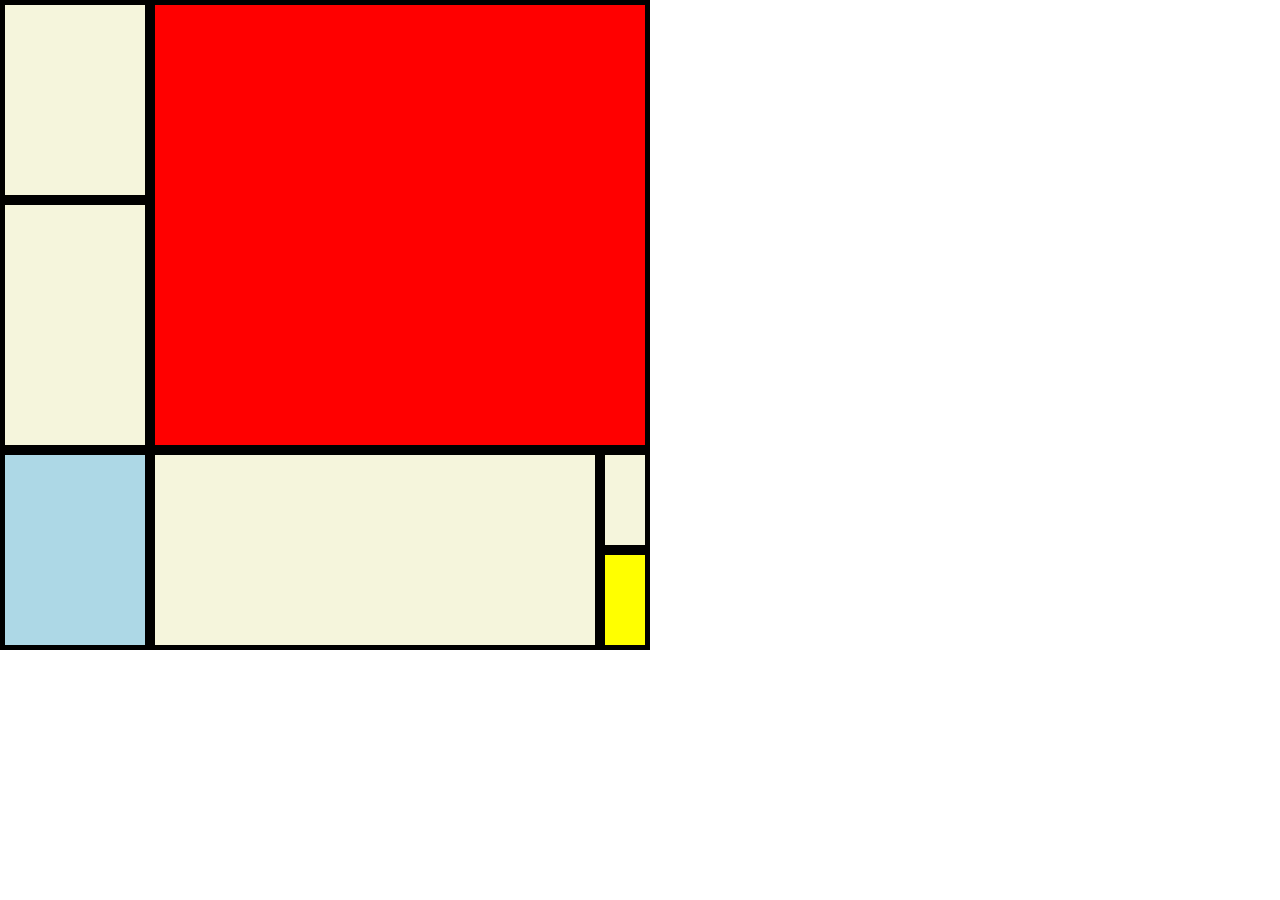
<file: Homework 6 basic image/index.html>
<!DOCTYPE html>
<html lang="en">
  <head>
    <meta charset="UTF-8" />
    <meta name="viewport" content="width=device-width, initial-scale=1.0" />
    <title>Basic picture</title>
    <link rel="stylesheet" href="app.css" />
  </head>
  <body>
    <div class="q"></div>
    <div class="b"></div>
    <div class="c"></div>
    <div class="d"></div>
    <div class="e"></div>
    <div class="f"></div>
    <div class="g"></div>
  </body>
</html>
</file>
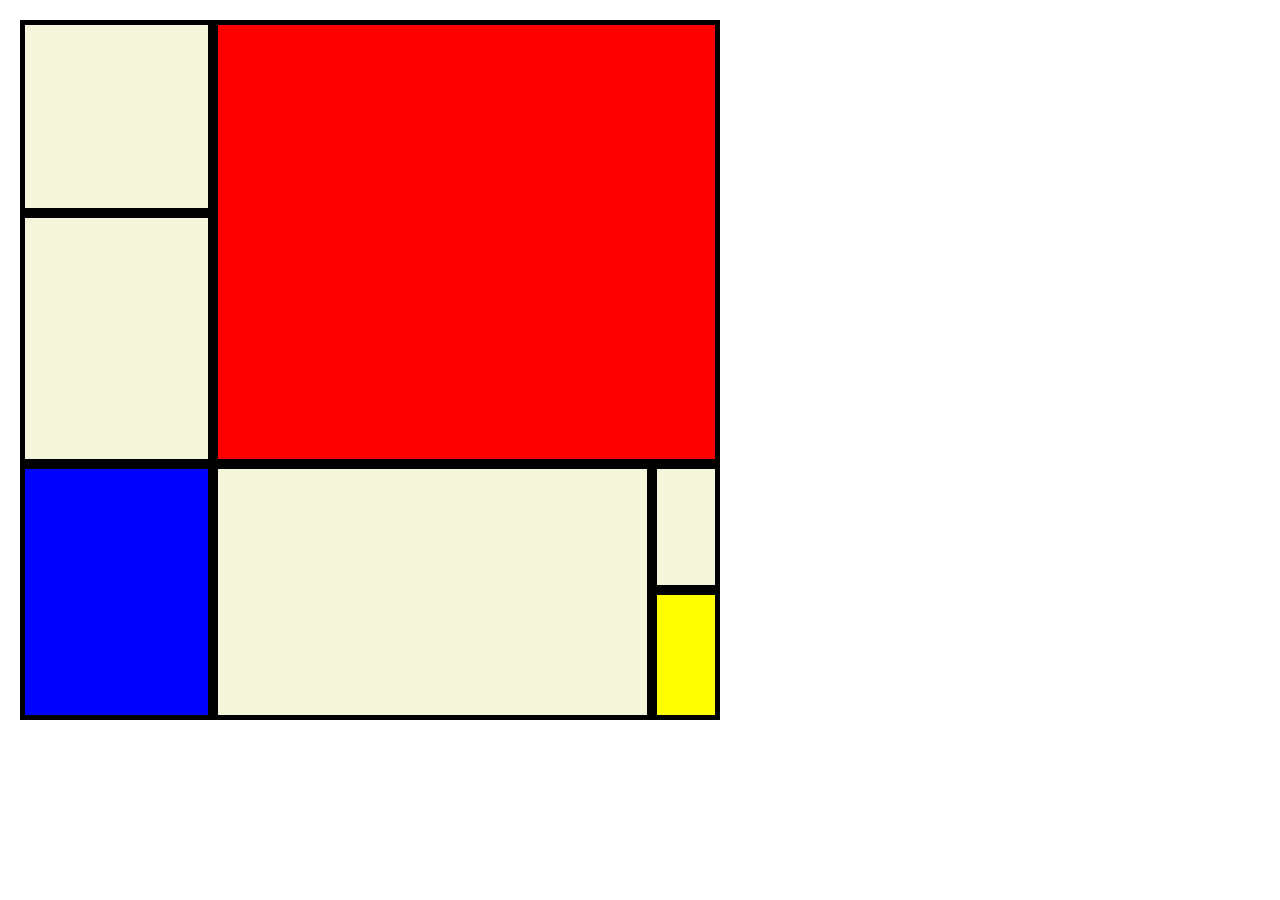
<file: Homework 6 grid/index.html>
<!DOCTYPE html>
<html lang="en">
  <head>
    <meta charset="UTF-8" />
    <meta name="viewport" content="width=device-width, initial-scale=1.0" />
    <title>Homework 6 GRID</title>
    <link rel="stylesheet" href="app.css" />
  </head>
  <body>
    <section>
      <div class="container-grid">
        <div class="one"></div>
        <div class="two"></div>
        <div class="three"></div>
        <div class="four"></div>
        <div class="five"></div>
        <div class="six"></div>
        <div class="seven"></div>
      </div>
    </section>
  </body>
</html>
</file>
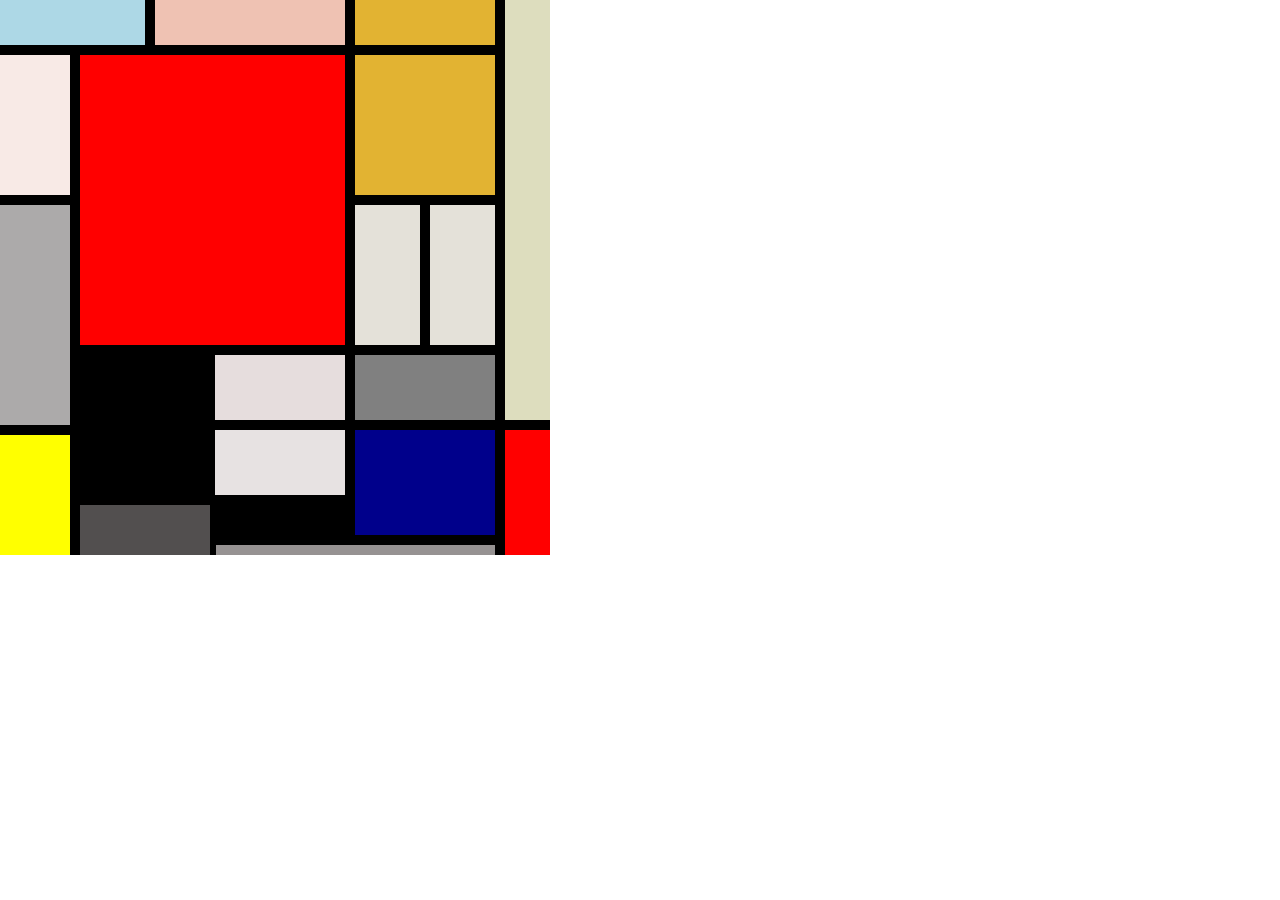
<file: Homework 6/index.html>
<!DOCTYPE html>
<html lang="en">
  <head>
    <meta charset="UTF-8" />
    <meta name="viewport" content="width=device-width, initial-scale=1.0" />
    <title>Document</title>
    <link rel="stylesheet" href="app.css" />
  </head>
  <body>
    <div id="q"></div>
    <div id="w"></div>
    <div id="e"></div>
    <div id="r"></div>
    <div id="t"></div>
    <div id="y"></div>
    <div id="u"></div>
    <div id="i"></div>
    <div id="o"></div>
    <div id="p"></div>
    <div id="a"></div>
    <div id="s"></div>
    <div id="d"></div>
    <div id="f"></div>
    <div id="g"></div>
    <div id="h"></div>
    <div id="j"></div>
    <div id="k"></div>
    <div id="l"></div>
    <div id="z"></div>
  </body>
</html>
</file>
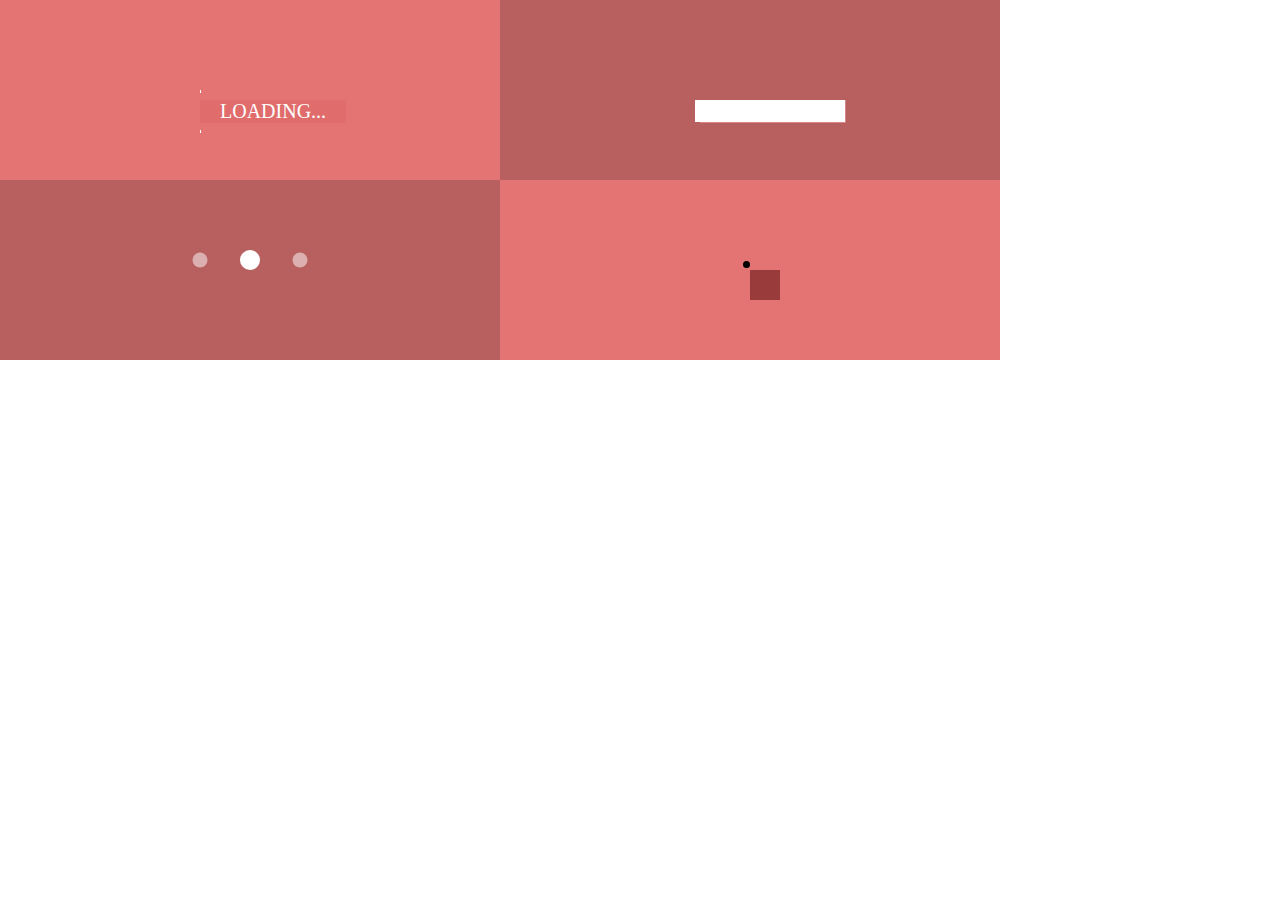
<file: Homework 7/index.html>
<!DOCTYPE html>
<html lang="en">
  <head>
    <meta charset="UTF-8" />
    <meta name="viewport" content="width=device-width, initial-scale=1.0" />
    <title>Homework 7</title>
    <link href="app.css" rel="stylesheet" />
  </head>
  <body>
    <div class="wrapper">
      <div class="row">
        <div class="first-container">
          <div class="first-upper"></div>
          <p>&nbsp;&nbsp;&nbsp;&nbsp;LOADING...&nbsp;&nbsp;&nbsp;&nbsp;</p>
          <div class="first-downer"></div>
        </div>
        <div class="second-container">
          <p>&nbsp;&nbsp;&nbsp;&nbsp;LOADING...&nbsp;&nbsp;&nbsp;&nbsp;</p>
          <div class="second-fill"></div>
        </div>
      </div>
      <div class="row">
        <div class="third-container">
          <div class="rotate-rectangle"><div class="circle"></div><div class="circle2"></div>
          <div class="box"></div>
        </div>

        <div class="fourth-container">
        <div class="animation-containerB">
          <div class="square"></div>
          <div class="squareA"></div>
          <div class="circleC"></div>
        </div>
        </div>
      </div>
    </div>
  </body>
</html>
</file>
<file: Homework 6 basic image/app.css>
* {
  padding: 0;
  margin: 0;
  box-sizing: border-box;
}
body {
  font-family: sans-serif;
}

.q {
  background: beige;
  border: 5px solid black;
  width: 150px;
  height: 200px;
  position: absolute;
}
.b {
  background-color: red;
  border: 5px solid black;
  width: 500px;
  height: 450px;
  left: 150px;
  top: 0px;
  position: absolute;
}
.c {
  background-color: beige;
  border: 5px solid black;
  width: 150px;
  height: 250px;
  position: absolute;
  top: 200px;
}

.d {
  background-color: lightblue;
  border: 5px solid black;
  width: 150px;
  height: 200px;
  position: absolute;
  top: 450px;
}

.e {
  background-color: beige;
  border: 5px solid black;
  width: 450px;
  height: 200px;
  position: absolute;
  top: 450px;
  left: 150px;
}

.f {
  background-color: beige;
  border: 5px solid black;
  width: 50px;
  height: 100px;
  position: absolute;
  top: 450px;
  left: 600px;
}
.g {
  background-color: yellow;
  border: 5px solid black;
  width: 50px;
  height: 100px;
  position: absolute;
  top: 550px;
  left: 600px;
}
</file>
<file: Homework 6 grid/app.css>
* {
  box-sizing: border-box;
}

body {
  font-family: sans-serif;
  padding: 0;
  margin: 0;
}
.container-grid {
  width: 700px;
  height: 700px;
  border: 5px solid black;
  margin: 20px;
  display: grid;
  grid-template-columns: 1fr 1fr 1fr 1fr 1fr 1fr 1fr 1fr 1fr 1fr 1fr;
  grid-template-rows: 1fr 1fr 1fr 1fr 1fr 1fr 1fr 1fr 1fr 1fr 1fr;
}

.container-grid .one {
  background-color: beige;
  border: 5px solid black;
  border-top: none;
  border-left: none;

  grid-column: 1/4;
  grid-row: 1/4;
}
.container-grid .two {
  background-color: red;
  border: 5px solid black;
  border-right: none;
  border-top: none;
  grid-column: 4/12;
  grid-row: 1/8;
}
.container-grid .three {
  background-color: beige;
  border: 5px solid black;
  border-left: none;
  grid-column: 1/4;
  grid-row: 4/8;
}
.container-grid .four {
  background-color: blue;
  border: 5px solid black;
  border-bottom: none;
  border-left: none;
  grid-row: 8/12;
  grid-column: 1/4;
}
.container-grid .five {
  background-color: beige;
  border: 5px solid black;
  border-bottom: none;
  grid-row: 8/12;
  grid-column: 4/11;
}
.container-grid .six {
  background-color: beige;
  border: 5px solid black;
  border-right: none;
  grid-row: 8/10;
  grid-column: 11/12;
}

.container-grid .seven {
  background-color: yellow;
  border: 5px solid black;
  border-right: none;
  border-bottom: none;
  grid-row: 10/12;
  grid-column: 11/12;
}
</file>
<file: Homework 6/app.css>
* {
  padding: 0;
  margin: 0;
  box-sizing: border-box;
}
body {
  font-family: sans-serif;
}
#q {
  background: lightblue;
  border: 5px solid black;
  border-top: none;
  border-left: none;
  width: 150px;
  height: 50px;
  position: absolute;

  left: 0px;
}
#w {
  background: rgba(231, 161, 139, 0.651);
  border: 5px solid black;
  border-top: none;
  width: 200px;
  height: 50px;
  position: absolute;
  left: 150px;
}
#e {
  background: rgb(226, 179, 50);
  border: 5px solid black;
  border-top: none;
  width: 150px;
  height: 50px;
  position: absolute;
  left: 350px;
}
#r {
  background: rgb(221, 221, 190);
  border: 5px solid black;
  border-top: none;
  border-right: none;
  width: 50px;
  height: 425px;
  position: absolute;
  left: 500px;
}
#t {
  background: rgba(245, 223, 217, 0.651);
  border: 5px solid black;
  border-left: none;
  width: 75px;
  height: 150px;
  position: absolute;
  top: 50px;
}
#y {
  background: red;
  border: 5px solid black;
  width: 275px;
  height: 300px;
  position: absolute;
  top: 50px;
  left: 75px;
}
#u {
  background: rgb(226, 179, 50);
  border: 5px solid black;
  width: 150px;
  height: 150px;
  position: absolute;
  top: 50px;
  left: 350px;
}
#i {
  background: rgb(228, 225, 217);
  border: 5px solid black;
  width: 75px;
  height: 150px;
  position: absolute;
  top: 200px;
  left: 350px;
}
#o {
  background: rgb(228, 225, 217);
  border: 5px solid black;
  width: 75px;
  height: 150px;
  position: absolute;
  top: 200px;
  left: 425px;
}
#p {
  background: rgba(128, 125, 124, 0.651);
  border: 5px solid black;
  border-left: none;
  width: 75px;
  height: 230px;
  position: absolute;
  top: 200px;
}
#a {
  background: black;
  border: 5px solid black;
  width: 137.5px;
  height: 150px;
  position: absolute;
  top: 350px;
  left: 75px;
}
#s {
  background: rgb(230, 221, 221);
  border: 5px solid black;
  width: 140px;
  height: 75px;
  position: absolute;
  top: 350px;
  left: 210px;
}
#d {
  background: rgb(128, 128, 128);
  border: 5px solid black;
  width: 150px;
  height: 75px;
  position: absolute;
  top: 350px;
  left: 350px;
}
#f {
  background: rgb(231, 226, 226);
  border: 5px solid black;
  width: 140px;
  height: 75px;
  position: absolute;
  top: 425px;
  left: 210px;
}
#g {
  background: darkblue;
  border: 5px solid black;
  width: 150px;
  height: 115px;
  position: absolute;
  top: 425px;
  left: 350px;
}
#h {
  background: yellow;
  border: 5px solid black;
  border-left: none;
  border-bottom: none;
  width: 75px;
  height: 125px;
  position: absolute;
  top: 430px;
}
#j {
  background: rgb(82, 79, 79);
  border: 5px solid black;
  border-bottom: none;
  width: 140px;
  height: 55px;
  position: absolute;
  top: 500px;
  left: 75px;
}
#k {
  background: black;
  border: 5px solid black;
  width: 140px;
  height: 40px;
  position: absolute;
  top: 500px;
  left: 211px;
}
#l {
  background: rgb(150, 146, 146);
  border: 5px solid black;
  border-bottom: none;
  width: 289px;
  height: 15px;
  position: absolute;
  top: 540px;
  left: 211px;
}
#z {
  background: red;
  border: 5px solid black;
  border-right: none;
  border-bottom: none;
  width: 50px;
  height: 130px;
  position: absolute;
  top: 425px;
  left: 500px;
}
</file>
<file: Homework 7/app.css>
* {
  margin: 0;
  padding: 0;
}
.first-container {
  background-color: rgb(228, 115, 115);
  width: 500px;
  height: 20vh;

  text-align: center;
}
.first-container p {
  background-color: rgb(224, 108, 108);
  position: absolute;
  left: 200px;
  top: 100px;
  color: white;
  font-size: 20px;
}
.first-upper {
  position: absolute;
  left: 200px;
  top: 90px;
  background-color: white;
  width: 1px;
  height: 3px;
  animation: first-animation 5s infinite;
}
.first-downer {
  position: absolute;
  left: 200px;
  top: 130px;
  background-color: white;
  width: 1px;
  height: 3px;
  animation: first-animation 5s infinite;
}
@keyframes first-animation {
  0% {
    width: 1px;
  }
  80% {
    width: 145px;
  }
  90% {
    opacity: 1;
  }
  100% {
    opacity: 0;
    width: 145px;
  }
}

.second-container {
  position: absolute;
  left: 500px;
  background-color: rgb(184, 96, 96);
  width: 500px;
  height: 20vh;
  top: 0px;
  text-align: center;
}
.second-container p {
  background-color: rgb(216, 135, 135);
  position: absolute;
  left: 200px;
  top: 100px;
  color: white;
  font-size: 20px;
}
.second-fill {
  position: absolute;
  top: 100px;
  left: 195px;
  background-color: white;
  width: 150px;
  height: 22px;

  animation: second-animation 6s infinite;
}
@keyframes second-animation {
  0% {
    width: 1px;
  }

  100% {
    width: 150px;
  }
}

.third-container {
  position: absolute;
  background-color: rgb(184, 96, 96);
  width: 500px;
  height: 20vh;
}

.rotate-rectangle {
  left: 40%;
  top: 30px;
  width: 100px;
  height: 100px;

  position: absolute;
  animation: rotateAnimation 2s linear infinite;
}

.circle {
  width: 15px;
  height: 15px;
  background-color: white;
  border-radius: 50%;
  position: absolute;
  top: 50%;
  left: 100%;
  opacity: 0.5;
  transform: translate(-50%, -50%);
}
.circle2 {
  width: 15px;
  height: 15px;
  background-color: white;
  border-radius: 50%;
  position: absolute;
  top: 50%;
  left: 0%;
  opacity: 0.5;
  transform: translate(-50%, -50%);
}
.box {
  top: 40%;
  left: 40%;
  width: 20px;
  height: 20px;
  background-color: white;
  position: absolute;
  border-radius: 50%;
}
@keyframes rotateAnimation {
  0% {
    transform: rotate(0deg);
  }
  20% {
    transform: rotate(180deg);
  }
  40% {
  }
  60% {
    transform: rotate(180deg);
  }
  80% {
    transform: rotate(360deg);
  }
  100% {
    transform: rotate(360deg);
  }
}

.fourth-container {
  position: absolute;
  left: 500px;
  background-color: rgb(228, 115, 115);
  width: 500px;
  height: 20vh;

  text-align: center;
}
.square {
  position: absolute;
  left: 250px;
  top: 10vh;
  width: 30px;
  height: 30px;
  background-color: rgb(143, 78, 78);
  opacity: 25%;
}
.squareA {
  position: absolute;
  left: 250px;
  top: 10vh;
  width: 30px;
  height: 30px;
  background-color: rgb(153, 59, 59);
  animation-name: animation-square;
  animation-iteration-count: infinite;
  animation-duration: 5s;
}
.circleC {
  position: absolute;
  left: 243px;
  top: 9vh;
  width: 7px;
  height: 7px;
  background-color: rgb(0, 0, 0);
  border-radius: 50%;
  animation-name: animation-circlec;
  animation-iteration-count: infinite;
  animation-duration: 5s;
}
.animation-containerB {
  animation-name: animation-square;
  animation-name: animation-circlec;
}
@keyframes animation-square {
  0% {
    width: 1px;
  }

  25% {
    width: 30px;
  }

  75% {
    width: 30px;
  }
  100% {
    opacity: 0%;
  }
}

@keyframes animation-circlec {
  0% {
    left: 243px;
    top: 9vh;
  }
  25% {
    left: 280px;
    top: 9vh;
  }
  50% {
    left: 280px;
    top: 14vh;
  }
  75% {
    left: 243px;
    top: 14vh;
  }
  100% {
    left: 243px;
    top: 9vh;
  }
}
</file>
